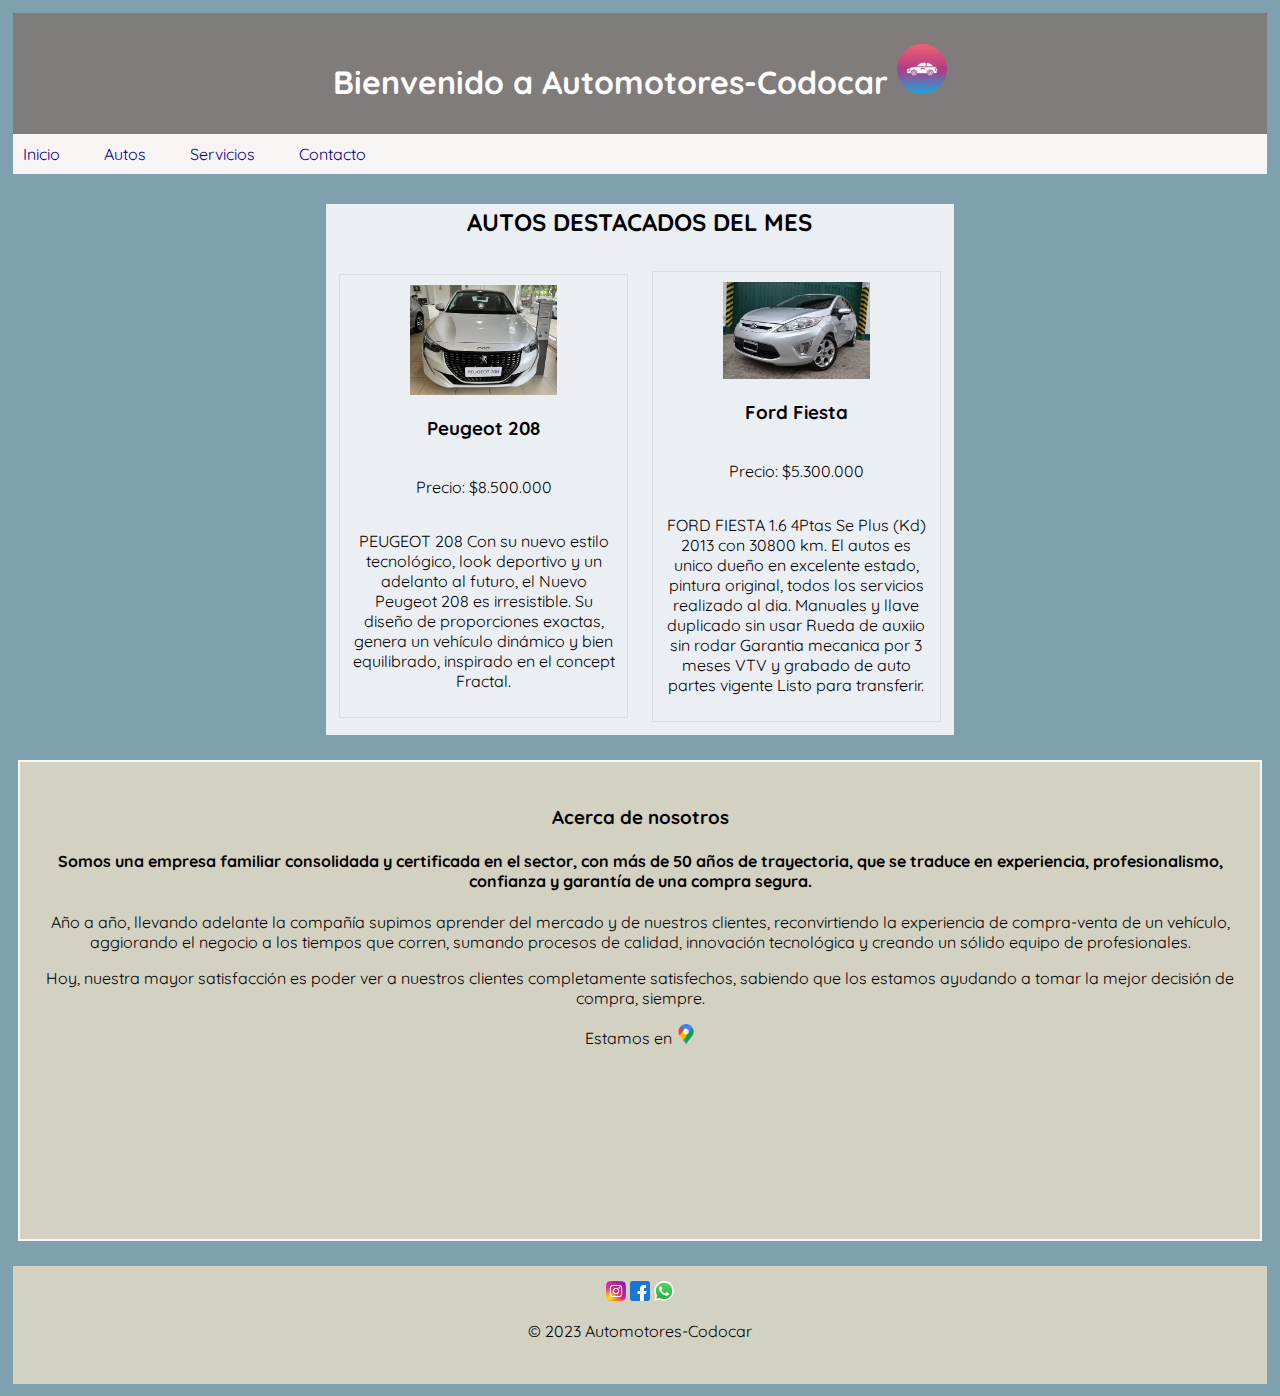
<file: index.html>
<!DOCTYPE htm>
<html>
<head>
    <meta charset="UTF-8">
    <meta name="viewport" content="width=device-width, initial-scale=1.0">
    <title>Automotores Codocar</title>
    <link rel="stylesheet" href="css/styles.css">
    <script src="js/app.js"></script>
    <link rel="icon" href="img/coche.ico">
    <link rel="preconnect" href="https://fonts.googleapis.com">
    <link rel="preconnect" href="https://fonts.gstatic.com" crossorigin>
    <link href="https://fonts.googleapis.com/css2?family=Quicksand:wght@300;400&display=swap" rel="stylesheet">
</head>
<body>
    <header>
        
        <h1>Bienvenido a Automotores-Codocar <img class="icon2" src="img/coche.ico" alt=""></h1>
    </header>
    <!-- Barra -->
    <nav class="navIndex">
        <ul>
            <li><a href="index.html">Inicio</a></li>
            <li><a href="autos.html">Autos</a></li>
            <li><a href="servicios.html">Servicios</a></li>
            <li><a href="contacto.html">Contacto</a></li>
        </ul>
    </nav>

    <main>
        <br/>
            
        <section>
            <table class="destacados" border="0">
                <tr>   
                <td colspan="2"><h2><p align="center">AUTOS DESTACADOS DEL MES</p></h2></td>
                </tr> 
                <tr>
                <td>    
                <div class="car">
                <img src="img/p1.jpg">
                <h3>Peugeot 208</h3>
                <p>Precio: $8.500.000</p>
                <p>PEUGEOT 208
                    Con su nuevo estilo tecnológico, look deportivo y un adelanto al futuro, el Nuevo Peugeot 208 es irresistible. Su diseño de proporciones exactas, genera un vehículo dinámico y bien equilibrado, inspirado en el concept Fractal.</p>
                </div>
                </td>
                <td>
                <div class="car">
                <img src="img/f1.jpg">
                <h3>Ford Fiesta</h3>
                <p>Precio: $5.300.000</p>
                <p>FORD FIESTA 1.6 4Ptas Se Plus (Kd) 2013 con 30800 km. El autos es unico dueño en excelente estado, pintura original, todos los servicios realizado al dia. Manuales y llave duplicado sin usar Rueda de auxiio sin rodar Garantia mecanica por 3 meses VTV y grabado de auto partes vigente Listo para transferir.</p>
                </div>
                </tr>
                </td>
            </table>
            <br />
            <aside class="columna" align="center">
                <h3>Acerca de nosotros</h3>
                <h4>Somos una empresa familiar consolidada y certificada en el sector, con más de 50 años de trayectoria, que se traduce en experiencia, profesionalismo, confianza y garantía de una compra segura.</h4>
                <p>Año a año, llevando adelante la compañía supimos aprender del mercado y de nuestros clientes, reconvirtiendo la experiencia de compra-venta de un vehículo, aggiorando el negocio a los tiempos que corren, sumando procesos de calidad, innovación tecnológica y creando un sólido equipo de profesionales.</p>
                <p>Hoy, nuestra mayor satisfacción es poder ver a nuestros clientes completamente satisfechos, sabiendo que los estamos ayudando a tomar la mejor decisión de compra, siempre.</p>
                <p>Estamos en  <img class="icon" src="img/mapas-de-google.ico" alt=""> </p>
                <iframe src="https://www.google.com/maps/embed?pb=!1m18!1m12!1m3!1d3284.0201783935718!2d-58.38470412346325!3d-34.60365125749596!2m3!1f0!2f0!3f0!3m2!1i1024!2i768!4f13.1!3m3!1m2!1s0x95bccacf43a1ad6d%3A0x33262ac8117774eb!2sCerrito%20%26%20Avenida%20Corrientes%2C%20C1048%20CABA!5e0!3m2!1ses-419!2sar!4v1697467899479!5m2!1ses-419!2sar" width="200" height="150" style="border:0;" allowfullscreen="" loading="lazy" referrerpolicy="no-referrer-when-downgrade"></iframe>
            </aside>            
                              
   
        </section>
            
          
    </main>
    <br />
    <!-- Pie -->
    <footer class="pie">
        <img class="icon" src="img/instagram.ico" alt="" onclick="window.location.href='https://www.instagram.com'">
        <img class="icon" src="img/facebook.ico" alt="" onclick="window.location.href='https://www.facebook.com'">
        <img class="icon" src="img/whatsapp.ico" alt="" onclick="window.location.href='https://www.whatsapp.com'">
        <p align="center">&copy; 2023 Automotores-Codocar</p>
    </footer>
</body>
</html>
</file>
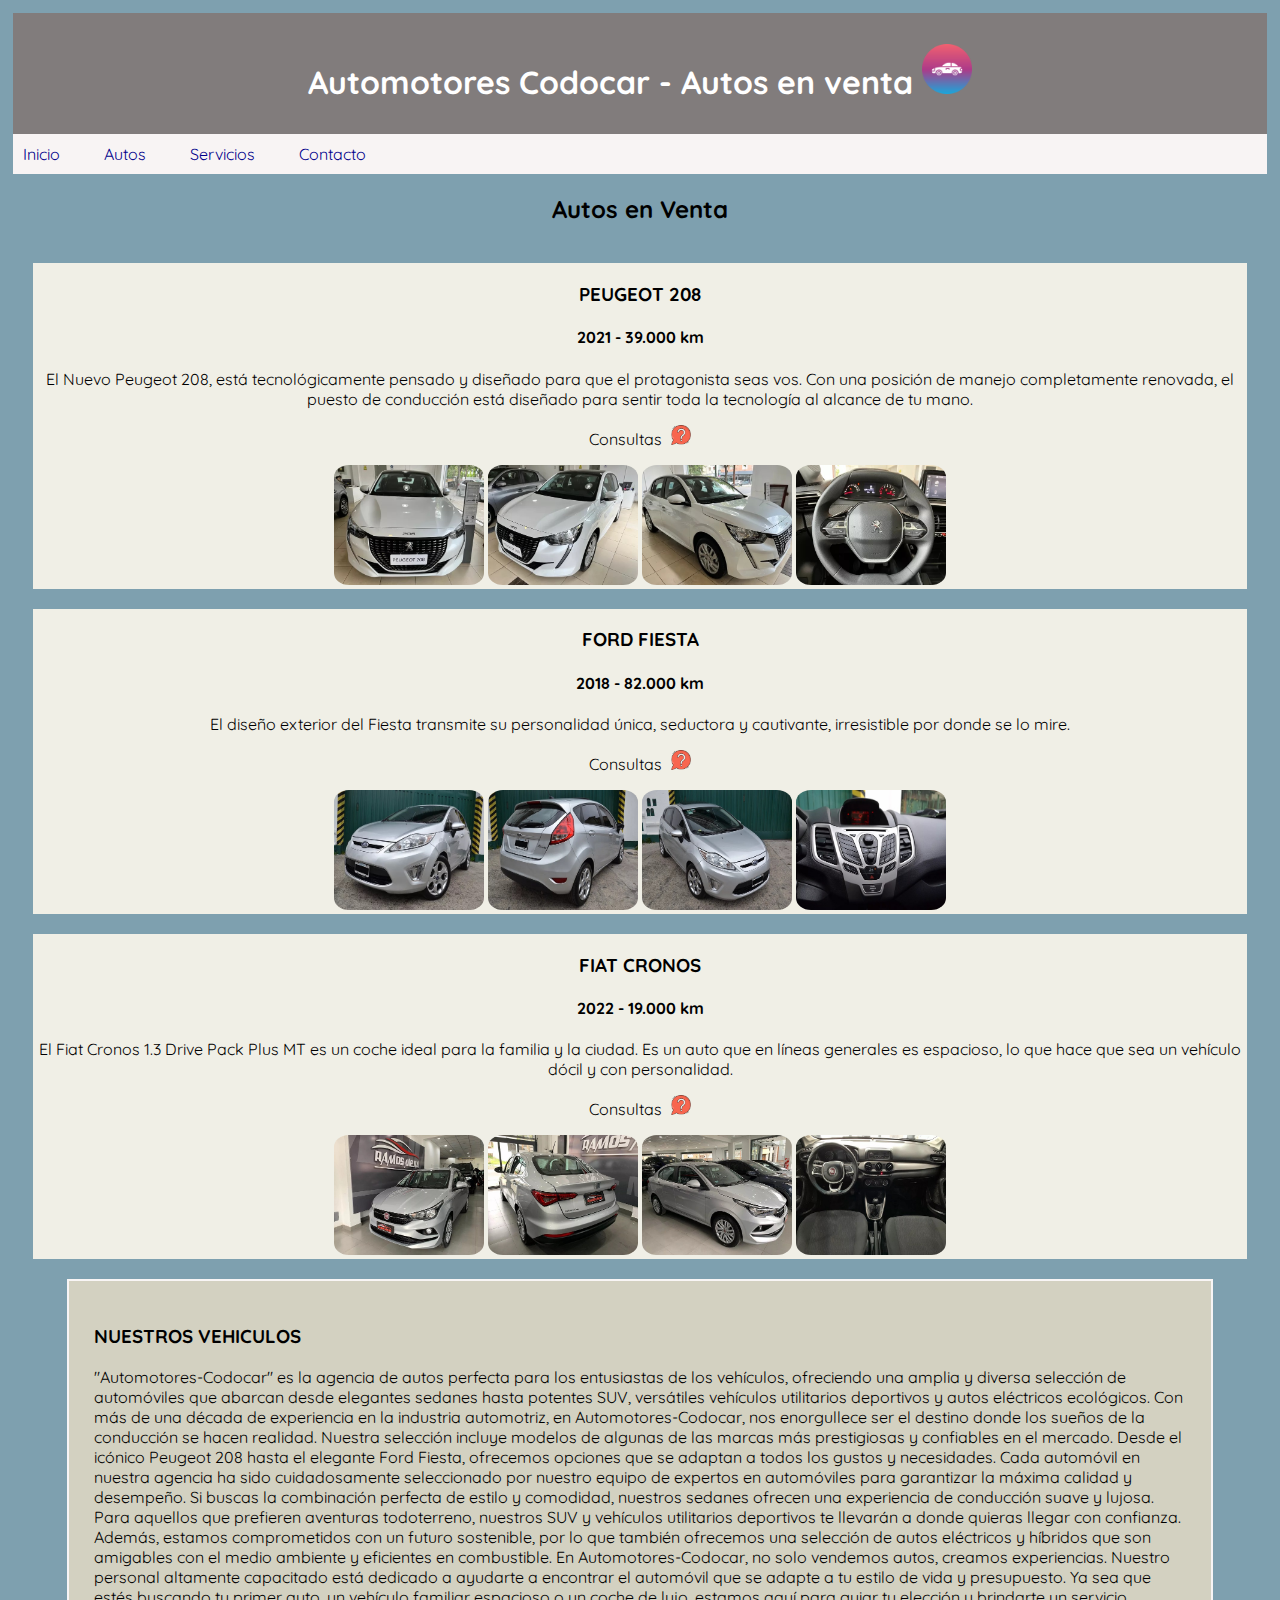
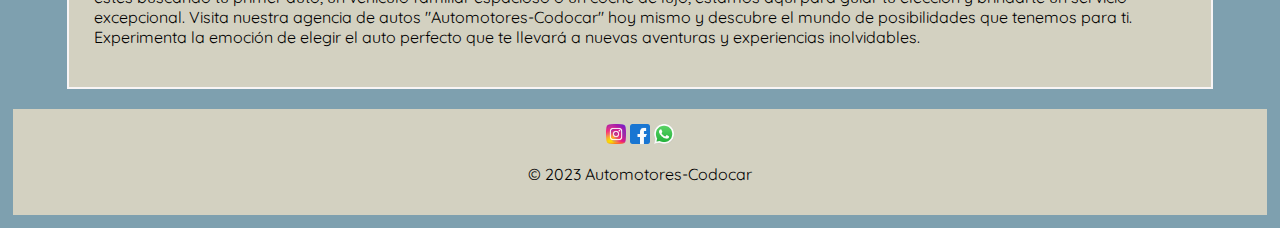
<file: autos.html>
<!DOCTYPE html>
<html lang="en">
<head>
    <meta charset="UTF-8">
    <meta name="viewport" content="width=device-width, initial-scale=1.0">
    <title>Automotores Codocar | Autos en venta</title>
    <link rel="stylesheet" href="css/styles.css">
    <script src="js/app.js"></script>
    <link rel="icon" href="img/coche.ico">
    <link rel="preconnect" href="https://fonts.googleapis.com">
    <link rel="preconnect" href="https://fonts.gstatic.com" crossorigin>
    <link href="https://fonts.googleapis.com/css2?family=Quicksand:wght@300;400&display=swap" rel="stylesheet">
</head>
<body>
    <header>
        <h1>Automotores Codocar - Autos en venta <img class="icon2" src="img/coche.ico" alt=""></h1>
    </header>

    <!-- Barra -->
    <nav>
        <ul>
            <li><a href="index.html">Inicio</a></li>
            <li><a href="autos.html">Autos</a></li>
            <li><a href="servicios.html">Servicios</a></li>
            <li><a href="contacto.html">Contacto</a></li>
        </ul>
    </nav>
    <h2 align="center">Autos en Venta</h2>
    <section class="listaAutos">
        <main class="principalAutos">
            <div class="carList">
                <!-- Auto 1 -->
                <div class="auto">
                    <h3 class="h3auto">PEUGEOT 208</h3>
                    <h4>2021 - 39.000 km</h4>
                    <p>El Nuevo Peugeot 208, está tecnológicamente pensado y diseñado para que el protagonista seas vos. Con una posición de manejo completamente renovada, el puesto de conducción está diseñado para sentir toda la tecnología al alcance de tu mano.</p>
                    <p>Consultas <img class="icon3" src="img/pregunta.ico" alt="" onclick="window.location.href='contacto.html'"></p>
                    <div class="carrusel">
                        <img src="img/p1.jpg" class="autoCarrusel" data-src="img/p1.jpg">
                        <img src="img/p2.jpg" class="autoCarrusel" data-src="img/p2.jpg">
                        <img src="img/p3.jpg" class="autoCarrusel" data-src="img/p3.jpg">
                        <img src="img/p4.jpg" class="autoCarrusel" data-src="img/p4.jpg">
                    </div>
                </div>
                <!-- Auto 2 -->
                <div class="auto">
                    <h3 class="h3auto">FORD FIESTA</h3>
                    <h4>2018 - 82.000 km</h4>
                    <p>El diseño exterior del Fiesta transmite su personalidad única, seductora y cautivante, irresistible por donde se lo mire.</p>
                    <p>Consultas <img class="icon3" src="img/pregunta.ico" alt="" onclick="window.location.href='contacto.html'"></p>
                    <div class="carrusel">
                        <img src="img/f1.jpg" class="autoCarrusel" data-src="img/f1.jpg">
                        <img src="img/f2.jpg" class="autoCarrusel" data-src="img/f2.jpg">
                        <img src="img/f3.jpg" class="autoCarrusel" data-src="img/f3.jpg">
                        <img src="img/f4.jpg" class="autoCarrusel" data-src="img/f4.jpg">
                    </div>
                </div>
                <!-- Auto 3 -->
                <div class="auto">
                    <h3 class="h3auto">FIAT CRONOS</h3>
                    <h4>2022 - 19.000 km</h4>
                    <p>El Fiat Cronos 1.3 Drive Pack Plus MT es un coche ideal para la familia y la ciudad. Es un auto que en líneas generales es espacioso, lo que hace que sea un vehículo dócil y con personalidad.</p>
                    <p>Consultas <img class="icon3" src="img/pregunta.ico" alt="" onclick="window.location.href='contacto.html'"></p>
                    <div class="carrusel">
                        <img src="img/fi1.jpg" class="autoCarrusel" data-src="img/fi1.jpg">
                        <img src="img/fi2.jpg" class="autoCarrusel" data-src="img/fi2.jpg">
                        <img src="img/fi3.jpg" class="autoCarrusel" data-src="img/fi3.jpg">
                        <img src="img/fi4.jpg" class="autoCarrusel" data-src="img/fi4.jpg">
                    </div>
                </div>
            </div>

            <aside class="nuestrosVehiculos">
                <h3>NUESTROS VEHICULOS</h3>
                <p>"Automotores-Codocar" es la agencia de autos perfecta para los entusiastas de los vehículos, ofreciendo una amplia y diversa selección de automóviles que abarcan desde elegantes sedanes hasta potentes SUV, versátiles vehículos utilitarios deportivos y autos eléctricos ecológicos. Con más de una década de experiencia en la industria automotriz, en Automotores-Codocar, nos enorgullece ser el destino donde los sueños de la conducción se hacen realidad.
    
                Nuestra selección incluye modelos de algunas de las marcas más prestigiosas y confiables en el mercado. Desde el icónico Peugeot 208 hasta el elegante Ford Fiesta, ofrecemos opciones que se adaptan a todos los gustos y necesidades. Cada automóvil en nuestra agencia ha sido cuidadosamente seleccionado por nuestro equipo de expertos en automóviles para garantizar la máxima calidad y desempeño.
                
                Si buscas la combinación perfecta de estilo y comodidad, nuestros sedanes ofrecen una experiencia de conducción suave y lujosa. Para aquellos que prefieren aventuras todoterreno, nuestros SUV y vehículos utilitarios deportivos te llevarán a donde quieras llegar con confianza. Además, estamos comprometidos con un futuro sostenible, por lo que también ofrecemos una selección de autos eléctricos y híbridos que son amigables con el medio ambiente y eficientes en combustible.
                
                En Automotores-Codocar, no solo vendemos autos, creamos experiencias. Nuestro personal altamente capacitado está dedicado a ayudarte a encontrar el automóvil que se adapte a tu estilo de vida y presupuesto. Ya sea que estés buscando tu primer auto, un vehículo familiar espacioso o un coche de lujo, estamos aquí para guiar tu elección y brindarte un servicio excepcional.
                
                Visita nuestra agencia de autos "Automotores-Codocar" hoy mismo y descubre el mundo de posibilidades que tenemos para ti. Experimenta la emoción de elegir el auto perfecto que te llevará a nuevas aventuras y experiencias inolvidables.</p>
            </aside>
        </main>
    </section>
    

    <!-- Pie -->
    <footer class="pie">
        <img class="icon" src="img/instagram.ico" alt="" onclick="window.location.href='https://www.instagram.com'">
        <img class="icon" src="img/facebook.ico" alt="" onclick="window.location.href='https://www.facebook.com'" >
        <img class="icon" src="img/whatsapp.ico" alt="" onclick="window.location.href='https://www.whatsapp.com'" >
        <p align="center">&copy; 2023 Automotores-Codocar</p>
    </footer>
</body>
</html>
</file>
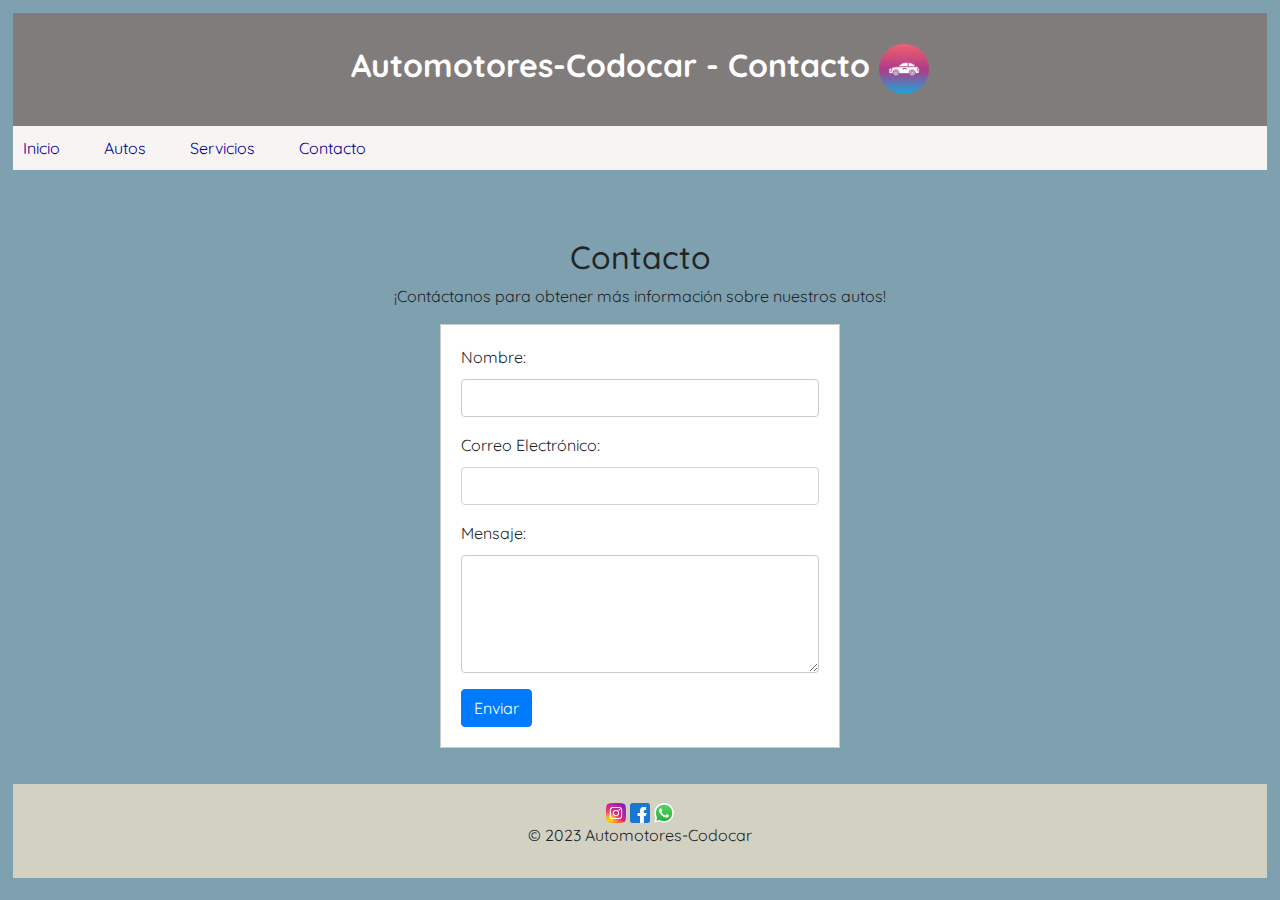
<file: contacto.html>
<!DOCTYPE html>
<html>
<head>
    <meta charset="UTF-8">
    <title>Automotores Codocar | Contacto</title>
    <link rel="stylesheet" href="https://stackpath.bootstrapcdn.com/bootstrap/4.5.2/css/bootstrap.min.css">
    <link rel="stylesheet" href="css/styles.css">
    <link rel="stylesheet" href="https://cdnjs.cloudflare.com/ajax/libs/font-awesome/6.0.0-beta3/css/all.min.css">
    <script src="js/app.js"></script>
    <!-- Bootstrap JS y jQuery -->
    <script src="https://code.jquery.com/jquery-3.5.1.slim.min.js"></script>
    <script src="https://stackpath.bootstrapcdn.com/bootstrap/4.5.2/js/bootstrap.min.js"></script>
    <link rel="icon" href="img/coche.ico">
    <link rel="preconnect" href="https://fonts.googleapis.com">
    <link rel="preconnect" href="https://fonts.gstatic.com" crossorigin>
    <link href="https://fonts.googleapis.com/css2?family=Quicksand:wght@300;400&display=swap" rel="stylesheet">
</head>
<body>
    <header>
        <h1>Automotores-Codocar - Contacto <img class="icon2" src="img/coche.ico" alt=""></h1>
    </header>

    <nav>
        <ul>
            <li><a href="index.html">Inicio</a></li>
            <li><a href="autos.html">Autos</a></li>
            <li><a href="servicios.html">Servicios</a></li>
            <li><a href="contacto.html">Contacto</a></li>
        </ul>
    </nav>

    <main class="container mt-5">
        <section>
            <h2 align="center">Contacto</h2>
            <p align="center">¡Contáctanos para obtener más información sobre nuestros autos!</p>
            <form id="contact-form">
                <div class="form-group">
                    <label for="name">Nombre:</label>
                    <input type="text" class="form-control" id="name" name="name" required>
                </div>
                <div class="form-group">
                    <label for="email">Correo Electrónico:</label>
                    <input type="email" class="form-control" id="email" name="email" required>
                </div>
                <div class="form-group">
                    <label for="message">Mensaje:</label>
                    <textarea class="form-control" id="message" name="message" rows="4" required></textarea>
                </div>
                <button type="submit" class="btn btn-primary">Enviar</button>
            </form>
        </section>
    </main>
    <p></p>

    <footer class="pie">
        <img class="icon" src="img/instagram.ico" alt="" onclick="window.location.href='https://www.instagram.com'">
        <img class="icon" src="img/facebook.ico" alt="" onclick="window.location.href='https://www.facebook.com'">
        <img class="icon" src="img/whatsapp.ico" alt="" onclick="window.location.href='https://www.whatsapp.com'">
        <p align="center">&copy; 2023 Automotores-Codocar</p>
    </footer>

    
</body>
</html>
</file>
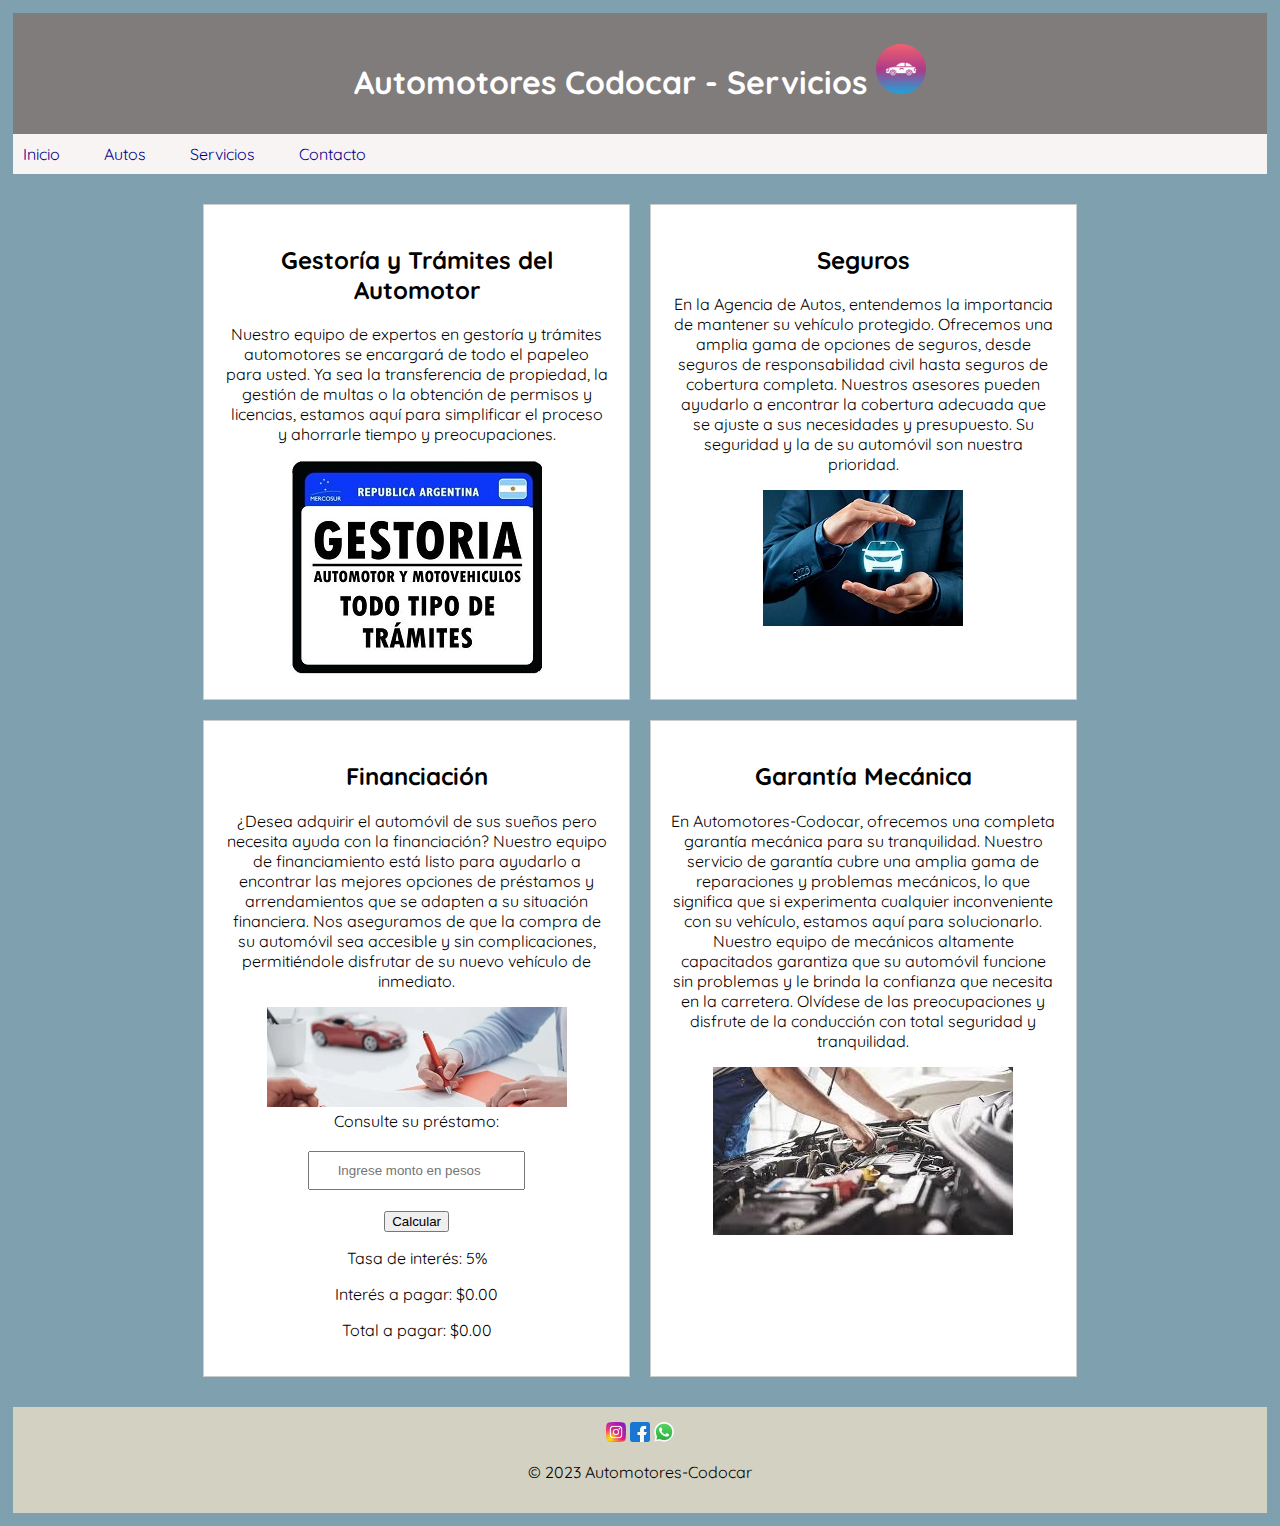
<file: servicios.html>
<!DOCTYPE html>
<html lang="en">
<head>
    <meta charset="UTF-8">
    <meta name="viewport" content="width=device-width, initial-scale=1.0">
    <title>Automotores Codocar | Servicios</title>
    <link rel="stylesheet" href="css/styles.css">
    <script src="js/app.js"></script>
    <script src="js/calculadoraPrestamo.js"></script>
    <link rel="icon" href="img/coche.ico">
    <link rel="preconnect" href="https://fonts.googleapis.com">
    <link rel="preconnect" href="https://fonts.gstatic.com" crossorigin>
    <link href="https://fonts.googleapis.com/css2?family=Quicksand:wght@300;400&display=swap" rel="stylesheet">
    
</head>
<body>
    <header>
        <h1> Automotores Codocar - Servicios <img class="icon2" src="img/coche.ico" alt=""></h1>
    </header>
    <!-- Barra -->
    <nav>
        <ul>
            <li><a href="index.html">Inicio</a></li>
            <li><a href="autos.html">Autos</a></li>
            <li><a href="servicios.html">Servicios</a></li>
            <li><a href="contacto.html">Contacto</a></li>
        </ul>
    </nav>

    <div class="container">
        <div class="service">
            <h2>Gestoría y Trámites del Automotor</h2>
            <p>Nuestro equipo de expertos en gestoría y trámites automotores se encargará de todo el papeleo para usted. Ya sea la transferencia de propiedad, la gestión de multas o la obtención de permisos y licencias, estamos aquí para simplificar el proceso y ahorrarle tiempo y preocupaciones.</p>
            <img src="img/gestoria.jpg" alt="">
        </div>

        <div class="service">
            <h2>Seguros</h2>
            <p>En la Agencia de Autos, entendemos la importancia de mantener su vehículo protegido. Ofrecemos una amplia gama de opciones de seguros, desde seguros de responsabilidad civil hasta seguros de cobertura completa. Nuestros asesores pueden ayudarlo a encontrar la cobertura adecuada que se ajuste a sus necesidades y presupuesto. Su seguridad y la de su automóvil son nuestra prioridad.</p>
            <img src="img/seguro.jpg" alt="">
        </div>

        <div class="service">
            <h2>Financiación</h2>
            <p>¿Desea adquirir el automóvil de sus sueños pero necesita ayuda con la financiación? Nuestro equipo de financiamiento está listo para ayudarlo a encontrar las mejores opciones de préstamos y arrendamientos que se adapten a su situación financiera. Nos aseguramos de que la compra de su automóvil sea accesible y sin complicaciones, permitiéndole disfrutar de su nuevo vehículo de inmediato.</p>
            <img id="mostrarCalculadora" src="img/financiacion.jpg" alt="Mostrar Calculadora">
            <!-- Contenedor de la calculadora -->
            <div id="calculadoraContainer">
              <label for="montoInput">Consulte su préstamo:</label>
              <br />
              <br />
              <input type="number" id="montoInput" min="0" max="10000000" placeholder="Ingrese monto en pesos" class="monto-input">
              <br />
              <br />
              <button id="calcularBtn">Calcular</button>
              <p>Tasa de interés: 5%</p>
              <p>Interés a pagar: <span id="interesMostrado">$0.00</span></p>
              <p>Total a pagar: <span id="totalMostrado">$0.00</span></p>
            </div>
        

        </div>
        <div class="service">
            <h2>Garantía Mecánica</h2>
            <p>En Automotores-Codocar, ofrecemos una completa garantía mecánica para su tranquilidad. Nuestro servicio de garantía cubre una amplia gama de reparaciones y problemas mecánicos, lo que significa que si experimenta cualquier inconveniente con su vehículo, estamos aquí para solucionarlo. Nuestro equipo de mecánicos altamente capacitados garantiza que su automóvil funcione sin problemas y le brinda la confianza que necesita en la carretera. Olvídese de las preocupaciones y disfrute de la conducción con total seguridad y tranquilidad.</p>
            <img src="img/garantia.jpg" alt="">
        </div>
    </div>

    <!-- Pie -->    
    <footer class="pie">
        <img class="icon" src="img/instagram.ico" alt="" onclick="window.location.href='https://instagram.com'">
        <img class="icon" src="img/facebook.ico" alt="" onclick="window.location.href='https://www.facebook.com'">
        <img class="icon" src="img/whatsapp.ico" alt="" onclick="window.location.href='https://www.whatsapp.com'">
        <p align="center">&copy; 2023 Automotores-Codocar</p>
    </footer>
    
</body>
</html>
</file>
<file: css/styles.css>
/* Estilos generales */
body {
    font-family: 'Quicksand', sans-serif;
    background-color: #7ea0af;
    margin: 1%;
    padding: 0;
    
}

header {
    background-color: #817c7c;
    color: #fff;
    padding: 10px;
    text-align: center;
    font-family: 'Quicksand', sans-serif;
    
}

h1 {
    font-family: 'Quicksand', sans-serif;
    font-size: 2em;
    margin-block-start: 0.67em;
    margin-block-end: 0.67em;
    margin-inline-start: 0px;
    margin-inline-end: 0px;
    font-weight: bold;
}

.navIndex {

    height: 30px;
}

nav ul {
    list-style: none;
    padding: 10px;
    background-color: #f8f4f4;
    color: #fff;
    padding: 10px;
    text-align: left;
    font-family: 'Quicksand', sans-serif;
    margin: 0%;
    min-height: 5%;
    align-items: center
         
}

nav ul li {
    display: inline;
    margin-right: 20px;
                  
}

nav ul li a {
    display: inline;
    margin-right: 20px;
    text-decoration: none;
    color: darkblue;
                 
}

nav ul li a:hover {
    font-size: 20px; /* Tamaño de fuente más grande cuando se pasa el mouse */
    transition: 0.3s;
    color: #070707;
    text-decoration: none;
}

/* Estilos para autos destacados */
.car { 
    flex-grow: 1; 
    justify-content: center;
    display: flex;
    gap: 2px;
    flex-direction: column;
    float: right;
    align-items: center;
    text-align: center;
       
    }
.car img {
    width: 55%;
}

.main {
    flex-direction: column;
    justify-content: center;
    align-items: center;
    text-align: center;
    float: none;
}

.destacados {
    display: flex;
    flex-direction: column;
    align-items: center;
    text-align: center;
    width: 50%;
    background-color: rgb(235, 238, 243);
    margin: auto ; /* Centra horizontalmente la tabla en el contenedor madre */
    margin-top: 20px;
    
}

td {
    width: 50%; /* Establece un ancho igual para todas las celdas */
}

.car {
    text-align: center;
    border: 1px solid #ddd; /* Agrega un borde para separar los elementos */
    padding: 10px;
    margin: 10px;
    
}

.pie {
    height:10%;
    background-color:#D3D1C1;
    clear:both;
    min-height: 10%;
    text-align: center;
    align-items: center;
    padding: 15px;
    
   
}
aside {
    background-color: #D3D1C1;
    margin: 5px;
    border: 2px solid rgb(248, 245, 245);
    padding: 2%;
    
}
/* Estilos para iconos */
.icon {
    width: 20px;
    cursor: pointer;
}

.icon2 {
    width: 50px;
    margin-left: auto;
    
}

.icon3 {
    width: 20px;
    margin-left: 5px;
    cursor: pointer;
    transition: transform 0.3s ease-in-out;
}

.icon3:hover {
    transform: scale(1.5);
  }
/* Estilos para formulario de contacto */
#contact-form {
    background-color: #fff;
    padding: 20px;
    border: 1px solid #ccc;
    max-width: 400px;
    margin: 0 auto;
}

#contact-form label {
    display: block;
    margin-bottom: 10px;
}

#contact-form input[type="text"],
#contact-form textarea {
    width: 100%;
    padding: 10px;
    margin-bottom: 10px;
    border: 1px solid #ccc;
}

#contact-form input[type="submit"] {
    background-color: #333;
    color: #fff;
    padding: 10px 20px;
    border: none;
    cursor: pointer;
}


/* Estilos para pagina de servicios */
.container {
    display: flex;
    justify-content: center;
    align-content: center;
    flex-wrap: wrap;
    padding: 20px;
    
}

.service {
    flex: 0 0 calc(33.33% - 20px);
    background-color: #fff;
    border: 1px solid #ccc;
    padding: 20px;
    margin: 10px;
    text-align: center;
    
}

.service h2 {
    font-size: 24px;
}

.service p {
    font-size: 16px;
}

/* Estilos para el campo de entrada de monto */
.monto-input {
    width: 50%; /* Ajusta el ancho del campo de entrada al 80% */
    padding: 10px;
    text-align: center; /* Centra el texto en el campo de entrada */
}

/* Estilos para pagina de autos */
.autoCarrusel {
    width: 150px;
    height: 120px;
    transition: 1s;
}

.autoCarrusel:hover {
    border: 2px solid #000; /* Agrega un borde de 2px de ancho y color negro al hacer hover */
    margin: 3px;
    width: 300px;
    height: 240px;
}
.autoCarrusel {
    border-radius: 10%;
    cursor: pointer;
    
}

.principalAutos {
    display: grid;
    grid-template-columns: 1fr;
    grid-gap: 20px;
    justify-content: center; /* Centra las columnas horizontalmente */
    align-content: center; /* Centra las columnas verticalmente */
    padding: 20px;
  }
  
  .carList {
    display: grid;
    grid-gap: 20px;
    width: 100%;
  }
  
  .nuestrosVehiculos {
    grid-column: 1; /* Alinea el contenedor a la columna 1 */
    justify-content: center;
    align-items: center;
    width: 90%;
    margin: 0 auto; /* Centra el contenedor horizontalmente */
    grid-gap: 20px;
  }
  
  .listaAutos {
    display: flex;
    justify-content: center; /* Centra las columnas horizontalmente */
    align-items: center; /* Centra las columnas verticalmente */
    width: 100%;
  }
.auto {
    background-color: #f0efe6;
    text-align: center;
    width: 100%;
}  

/* Estilos para la página responsiva */
@media screen and (max-width: 768px) {
    body {
        background-color: burlywood;
    }
    .pie {
        background-color: rgb(216, 133, 25);
    }
}
 
@media screen and (max-width: 468px) {
    body {
        background-color: rgb(110, 116, 190);
    }
    .pie {
        background-color: rgb(33, 85, 228);
    }
}
</file>
